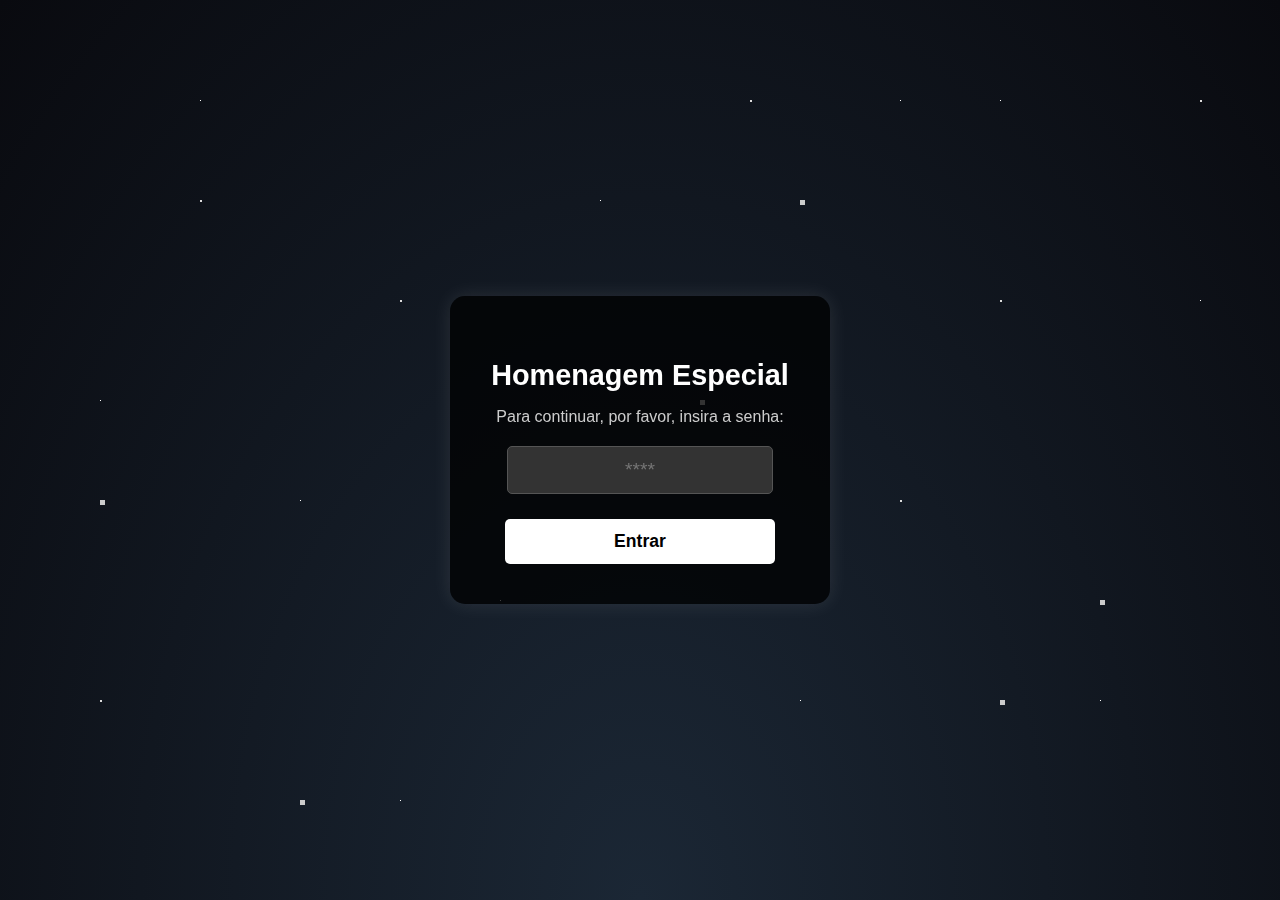
<file: Index.html>
<!DOCTYPE html>
<html lang="pt-br">
<head>
    <meta charset="UTF-8">
    <meta name="viewport" content="width=device-width, initial-scale=1.0">
    <title>Uma Homenagem Especial</title>
    <link rel="stylesheet" href="style.css">
</head>
<body>

    <div class="estrelas">
        <div id="stars1"></div>
        <div id="stars2"></div>
        <div id="stars3"></div>
    </div>

    <div class="senha-container">
        <h2>Homenagem Especial</h2>
        <p>Para continuar, por favor, insira a senha:</p>
        <input type="password" id="senhaInput" placeholder="****">
        <button onclick="verificarSenha()">Entrar</button>
    </div>

    <script src="script.js"></script>

</body>
</html>
</file>
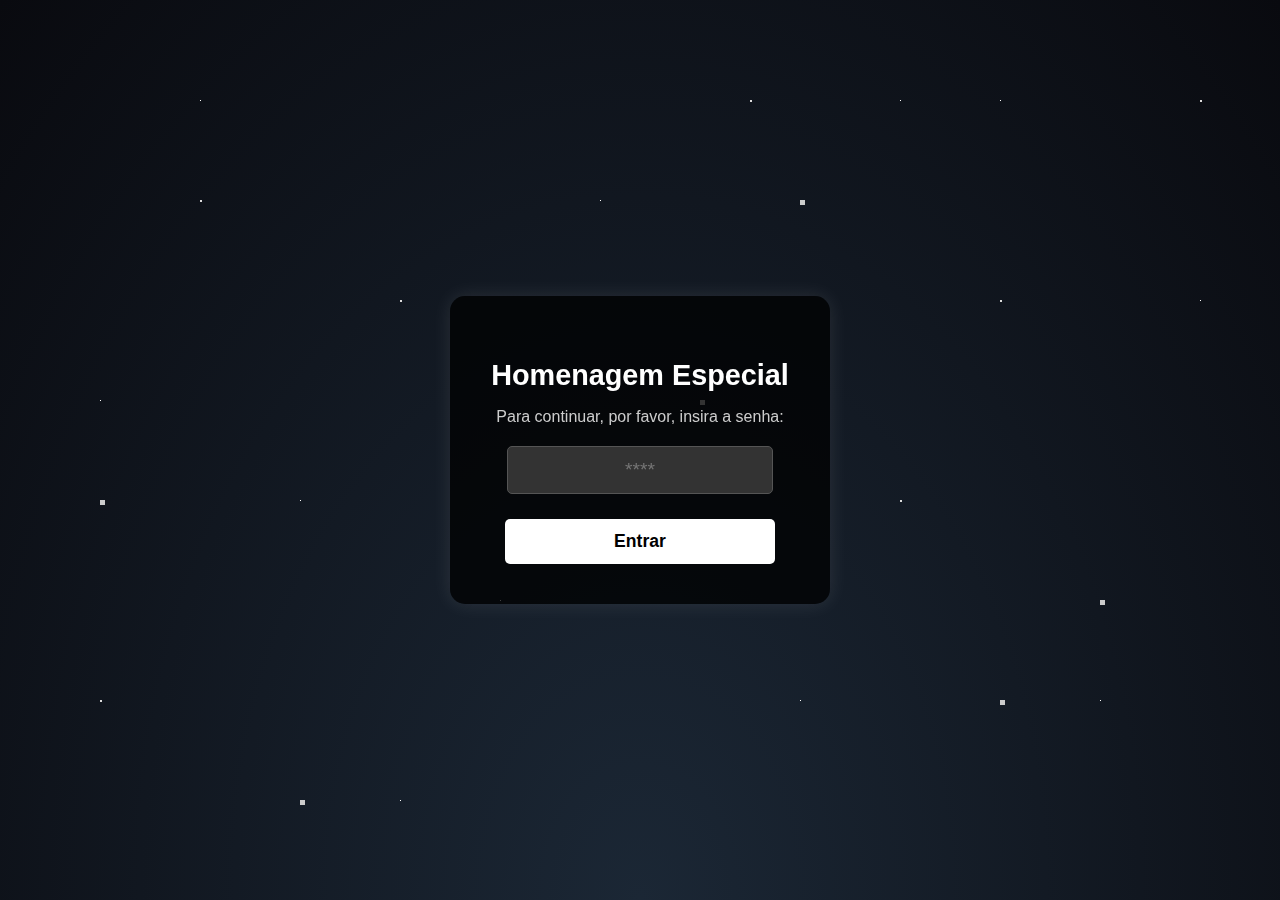
<file: index.html>
<!DOCTYPE html>
<html lang="pt-br">
<head>
    <meta charset="UTF-8">
    <meta name="viewport" content="width=device-width, initial-scale=1.0">
    <title>Uma Homenagem Especial</title>
    <link rel="stylesheet" href="style.css">
</head>
<body>

    <div class="estrelas">
        <div id="stars1"></div>
        <div id="stars2"></div>
        <div id="stars3"></div>
    </div>

    <div class="senha-container">
        <h2>Homenagem Especial</h2>
        <p>Para continuar, por favor, insira a senha:</p>
        <input type="password" id="senhaInput" placeholder="****">
        <button onclick="verificarSenha()">Entrar</button>
    </div>

    <script src="script.js"></script>

</body>
</html>
</file>
<file: style.css>
/* Configurações gerais da página */
body,
html {
  margin: 0;
  padding: 0;
  width: 100%;
  height: 100%;
  overflow: hidden;
  font-family: "Segoe UI", Tahoma, Geneva, Verdana, sans-serif;
  background: radial-gradient(ellipse at bottom, #1b2735 0%, #090a0f 100%);
  display: flex;
  justify-content: center;
  align-items: center;
}
/* Container principal das estrelas */
.estrelas {
  position: fixed;
  top: 0;
  left: 0;
  width: 100%;
  height: 100%;
  z-index: 0;
}
/* Base para todas as camadas de estrelas */
#stars1,
#stars2,
#stars3 {
  position: absolute;
  top: 0;
  left: 0;
  width: 100%;
  height: 100%;
  background: transparent;
}
#stars1 {
  width: 1px;
  height: 1px;
  box-shadow: 1000px 100px #fff, 1500px 200px #fff, 300px 500px #fff,
    800px 700px #fff, 200px 900px #fff, 1200px 300px #fff, 1700px 600px #fff,
    400px 800px #fff, 900px 100px #fff, 100px 400px #fff, 1800px 500px #fff,
    600px 200px #fff, 700px 900px #fff, 1100px 700px #fff, 1300px 200px #fff,
    1900px 400px #fff, 200px 100px #fff, 500px 600px #fff, 1400px 800px #fff,
    900px 900px #fff;
  animation: animarEstrelas 20s linear infinite;
}
#stars2 {
  width: 2px;
  height: 2px;
  box-shadow: 50px 1500px #ddd, 250px 1800px #ddd, 750px 100px #ddd,
    1000px 300px #ddd, 1300px 800px #ddd, 1600px 400px #ddd, 1900px 700px #ddd,
    200px 200px #ddd, 600px 900px #ddd, 900px 500px #ddd, 1200px 100px #ddd,
    1500px 600px #ddd, 1800px 900px #ddd, 100px 700px #ddd, 400px 300px #ddd;
  animation: animarEstrelas 10s linear infinite;
}
#stars3 {
  width: 5px;
  height: 5px;
  box-shadow: 200px 1000px #ccc, 400px 1900px #ccc, 800px 200px #ccc,
    1100px 600px #ccc, 1400px 900px #ccc, 1700px 100px #ccc, 100px 500px #ccc,
    300px 800px #ccc, 700px 400px #ccc, 1000px 700px #ccc;
  animation: animarEstrelas 10s linear infinite;
}
@keyframes animarEstrelas {
  from {
    transform: translateY(-1000px);
  }
  to {
    transform: translateY(0px);
  }
}
.senha-container {
  background-color: rgba(0, 0, 0, 0.75);
  padding: 40px;
  border-radius: 15px;
  box-shadow: 0 0 20px rgba(255, 255, 255, 0.1);
  color: white;
  text-align: center;
  width: 300px;
  z-index: 1;
  position: relative;
}
.senha-container h2 {
  margin-bottom: 10px;
  font-size: 1.8em;
}
.senha-container p {
  margin-bottom: 20px;
  font-size: 1em;
  color: #ccc;
}
.senha-container input {
  width: 80%;
  padding: 12px;
  margin-bottom: 25px;
  border: 1px solid #555;
  background-color: #333;
  color: white;
  border-radius: 5px;
  text-align: center;
  font-size: 1.2em;
}
.senha-container button {
  width: 90%;
  padding: 12px;
  border: none;
  background-color: #ffffff;
  color: #000000;
  font-size: 1.1em;
  font-weight: bold;
  border-radius: 5px;
  cursor: pointer;
  transition: background-color 0.3s, transform 0.1s;
}
.senha-container button:hover {
  background-color: #dddddd;
}
.senha-container button:active {
  transform: scale(0.98);
}
</file>
